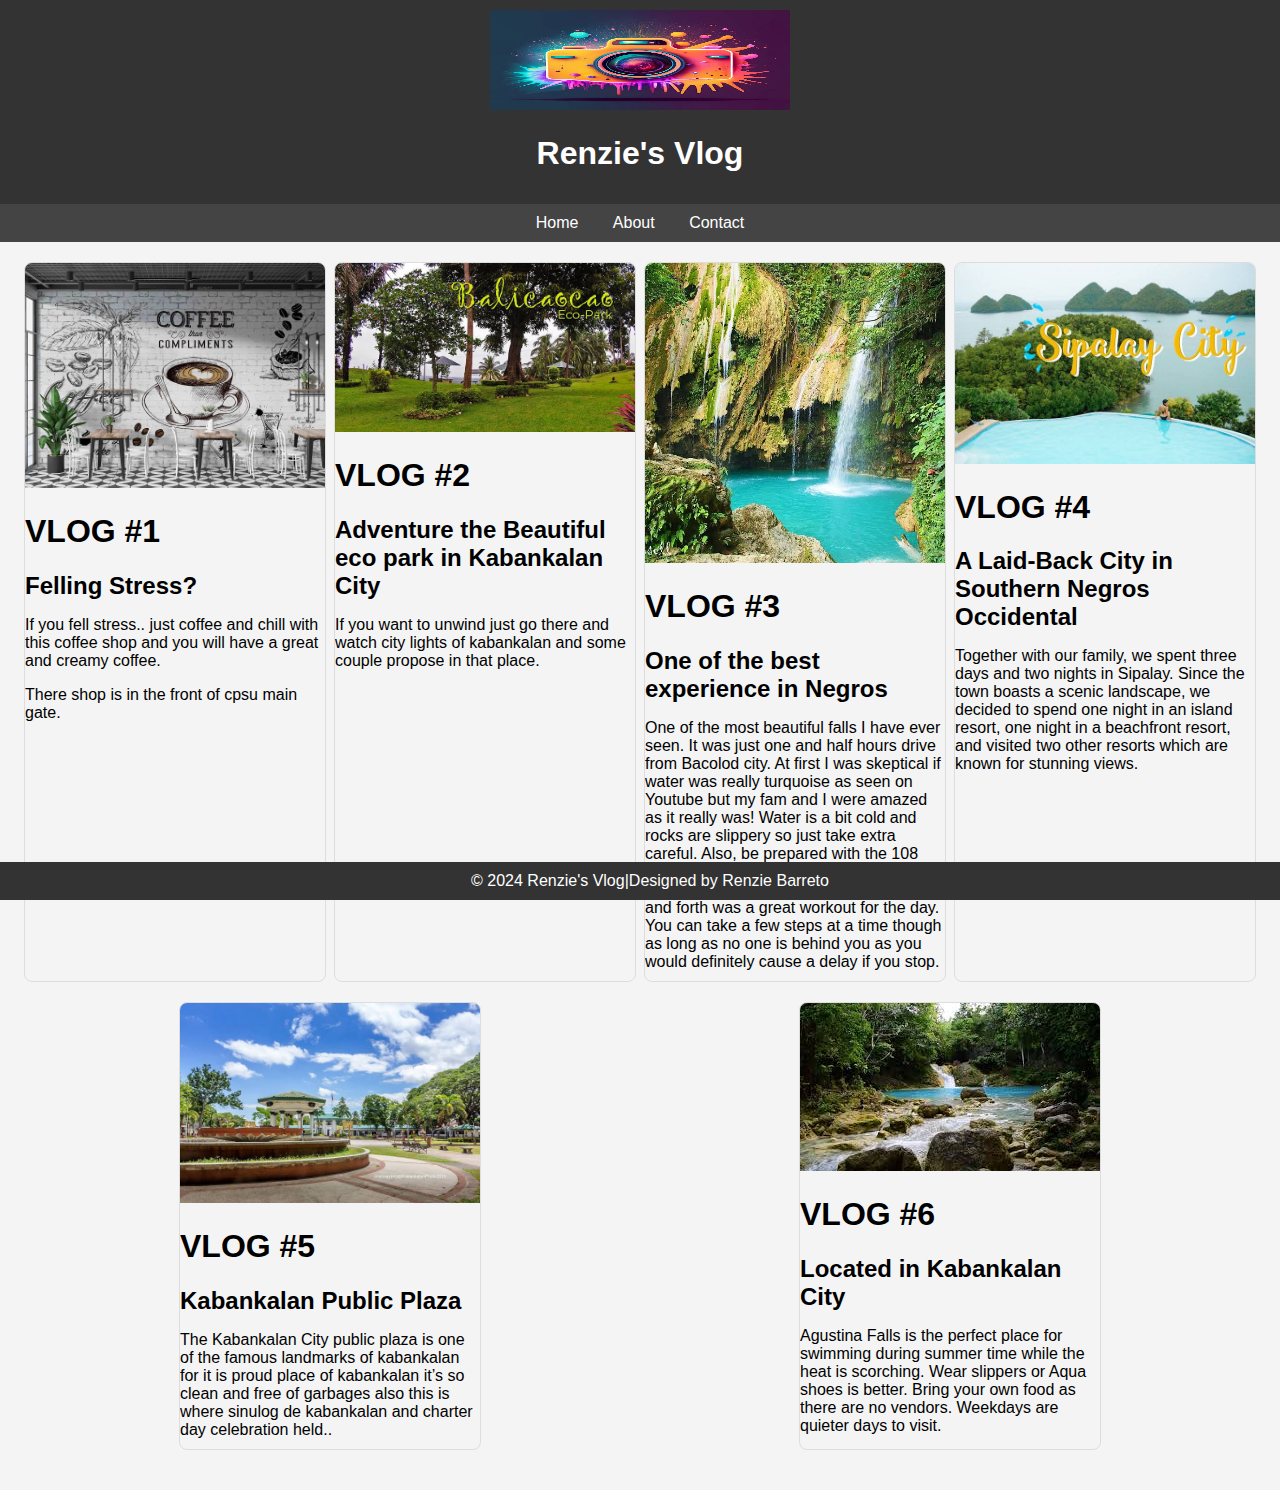
<file: index.html>
<!DOCTYPE html>
<html lang="en">
<head>
    <meta charset="UTF-8">
    <meta name="viewport" content="width=device-width, initial-scale=1.0">
    <title> Vlog - Home</title>
    <link rel="stylesheet" href="style.css">
</head>
<body>
    <header>
<img src="logo.jpg" alt="Your Image" width="300" height="100">
       <h1>Renzie's Vlog</h1>
    </header>
    <nav>
        <a href="index.html">Home</a>
        <a href="about.html">About</a>
        <a href="contact.html">Contact</a>
    </nav>
    <section>
        <article>
            <img src="kope.jpg" alt="Image 1">
<h1>VLOG #1</h1>
            <h2>Felling Stress?</h2>
            <p>If you fell stress.. just coffee and chill with this coffee shop and you will have a great and creamy coffee.</p>
<p>There shop is in the front of cpsu main gate.</p>
        </article>
        <article>
            <img src="bali.jpg" alt="Image 2">
<h1>VLOG #2</h1>
            <h2>Adventure the Beautiful eco park in Kabankalan City</h2>
            <p>If you want to unwind just go there and watch city lights of kabankalan and some couple propose in that place.</p>
        </article>
        <article>
            <img src="mgaso.jpg" alt="Image 3">
<h1>VLOG #3</h1>
            <h2>One of the best experience in Negros</h2>
            <p>One of the most beautiful falls I have ever seen. It was just one and half hours drive from Bacolod city. At first I was skeptical if water was really turquoise as seen on Youtube but my fam and I were amazed as it really was! Water is a bit cold and rocks are slippery so just take extra careful. Also, be prepared with the 108 steps ascending from the falls going back to the cottages. I find that two trips back and forth was a great workout for the day. You can take a few steps at a time though as long as no one is behind you as you would definitely cause a delay if you stop.</p>
        </article>
        <article>
            <img src="sipa.jpg" alt="Image 4">
<h1>VLOG #4</h1>
            <h2>A Laid-Back City in Southern Negros Occidental</h2>
            <p>Together with our family, we spent three days and two nights in Sipalay. Since the town boasts a scenic landscape, we decided to spend one night in an island resort, one night in a beachfront resort, and visited two other resorts which are known for stunning views. </p>
        </article>
        <article>
            <img src="kab.jpg" alt="Image 5">
<h1>VLOG #5</h1>
            <h2>Kabankalan Public Plaza</h2>
            <p>The Kabankalan City public plaza is one of the famous landmarks of kabankalan for it is proud place of kabankalan it’s so clean and free of garbages also this is where sinulog de kabankalan and charter day celebration held..</p>
        </article>
  <article>
            <img src="agos.jpg" alt="Image 6">
<h1>VLOG #6</h1>
            <h2>Located in Kabankalan City</h2>
            <p>Agustina Falls is the perfect place for swimming during summer time while the heat is scorching. Wear slippers or Aqua shoes is better. Bring your own food as there are no vendors. Weekdays are quieter days to visit.</p>
        </article>
        </section>
    <footer>
        &copy; 2024 Renzie's Vlog|Designed by Renzie Barreto
    </footer>
</body>
</html>
</file>
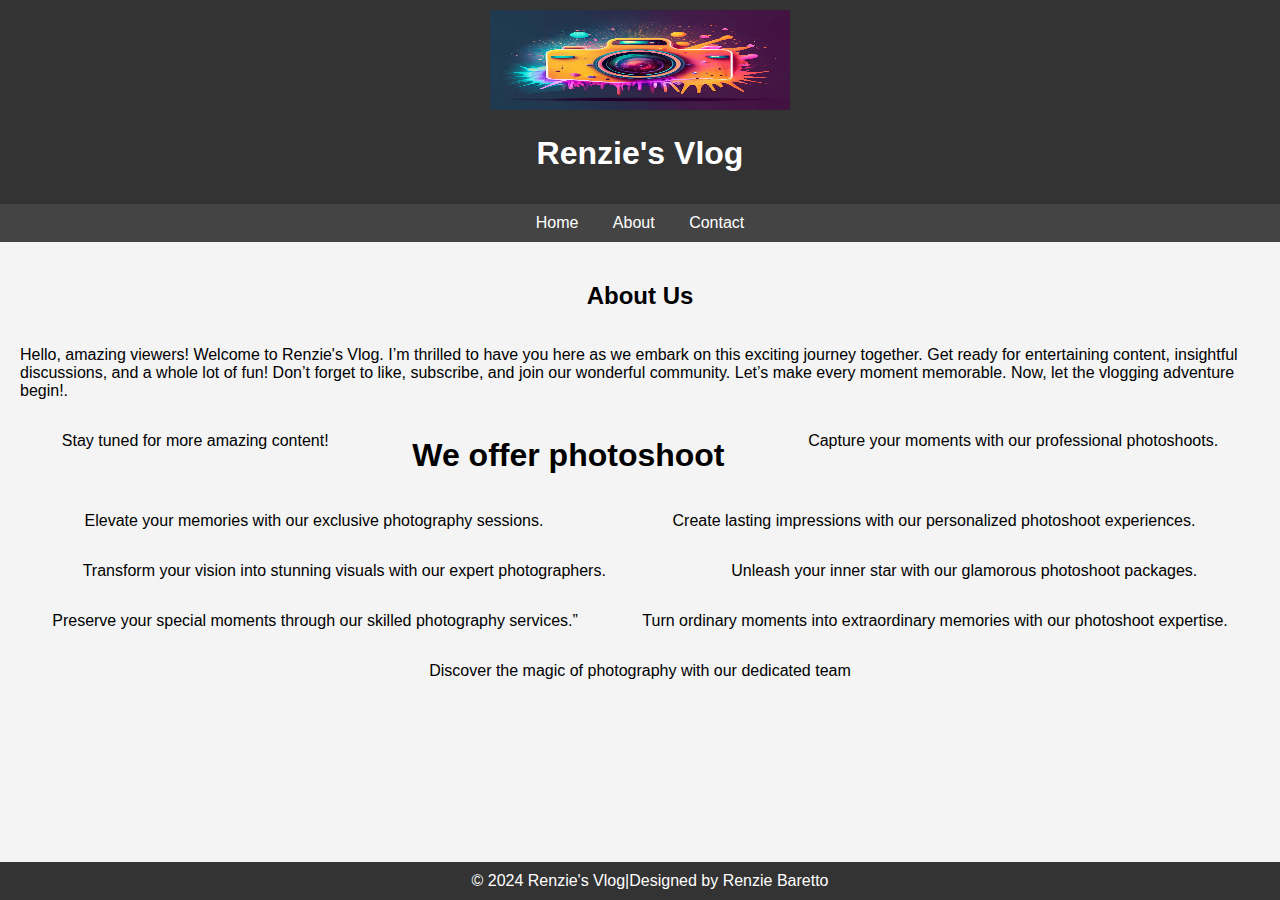
<file: about.html>
<!DOCTYPE html>
<html lang="en">
<head>
    <meta charset="UTF-8">
    <meta name="viewport" content="width=device-width, initial-scale=1.0">
    <title>Vlog - About</title>
    <link rel="stylesheet" href="style.css">
</head>
<body>
    <header>
<img src="logo.jpg" alt="Your Image" width="300" height="100">
        <h1>Renzie's Vlog</h1>
    </header>
    <nav>
        <a href="index.html">Home</a>
        <a href="about.html">About</a>
        <a href="contact.html">Contact</a>
    </nav>
    <section>
        <h2>About Us</h2>
        <p>Hello, amazing viewers! Welcome to Renzie's Vlog. I’m thrilled to have you here as we embark on this exciting journey together. Get ready for entertaining content, insightful discussions, and a whole lot of fun! Don’t forget to like, subscribe, and join our wonderful community. Let’s make every moment memorable. Now, let the vlogging adventure begin!.</p>

        <p>Stay tuned for more amazing content!</p>

<h1>We offer photoshoot</h1>

<p>Capture your moments with our professional photoshoots.</p>

<p>Elevate your memories with our exclusive photography sessions.</p>

<p>Create lasting impressions with our personalized photoshoot experiences.</p>

<p>Transform your vision into stunning visuals with our expert photographers.</p>

<p>Unleash your inner star with our glamorous photoshoot packages.</p>

<p>Preserve your special moments through our skilled photography services.”</p>

<p>Turn ordinary moments into extraordinary memories with our photoshoot expertise.</p>

<p>Discover the magic of photography with our dedicated team</p>

    </section>

<br>
<br>
    <footer>
        &copy; 2024 Renzie's Vlog|Designed by Renzie Baretto
    </footer>
</body>
</html>
</file>
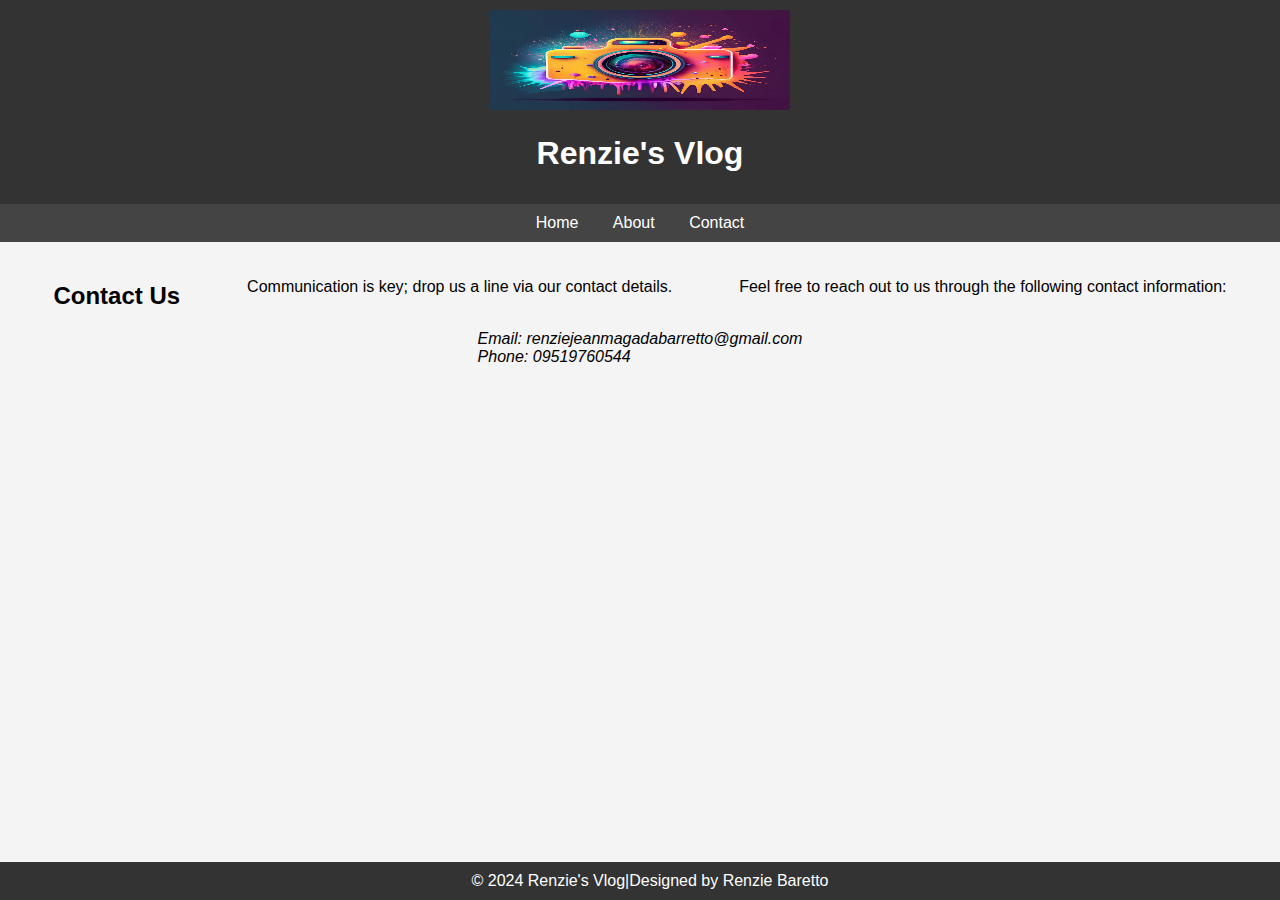
<file: contact.html>
<!DOCTYPE html>
<html lang="en">
<head>
    <meta charset="UTF-8">
    <meta name="viewport" content="width=device-width, initial-scale=1.0">
    <title>Vlog - Contact</title>
    <link rel="stylesheet" href="style.css">
</head>
<body>
    <header>
    <img src="logo.jpg" alt="Your Image" width="300" height="100">
    <h1>Renzie's Vlog</h1>
    </header>
    <nav>
        <a href="index.html">Home</a>
        <a href="about.html">About</a>
        <a href="contact.html">Contact</a>
    </nav>
    <section>
        <h2>Contact Us</h2>
        <p>Communication is key; drop us a line via our contact details.
</p><p>
Feel free to reach out to us through the following contact information:

</p>
        <address>
            Email: renziejeanmagadabarretto@gmail.com <br>
            Phone: 09519760544
        </address>
    </section>
<br>
<br>
    <footer>
      &copy; 2024 Renzie's Vlog|Designed by Renzie Baretto
    </footer>
</body>
</html>
</file>
<file: style.css>
body {
            font-family: Arial, sans-serif;
            margin: 0;
            padding: 0;
            background-color: #f4f4f4;
        }

        header {
            background-color: #333;
            color: #fff;
            padding: 10px;
            text-align: center;
        }

        nav {
            background-color: #444;
            padding: 10px;
            text-align: center;
        }

        nav a {
            color: #fff;
            text-decoration: none;
            padding: 10px;
            margin: 0 5px;
        }

        section {
            padding: 20px;
            display: flex;
            flex-wrap: wrap;
            justify-content: space-around;
        }

        article {
            width: 300px;
            margin-bottom: 20px;
            border: 1px solid #ddd;
            border-radius: 8px;
            overflow: hidden;
        }

        article img {
            width: 100%;
            height: auto;
        }

        article h2 {
            margin: 10px 0;
        }

        article p {
            margin-bottom: 10px;
        }

        footer {
            background-color: #333;
            color: #fff;
            text-align: center;
            padding: 10px;
            position: fixed;
            bottom: 0;
            width: 100%;
        }
</file>
